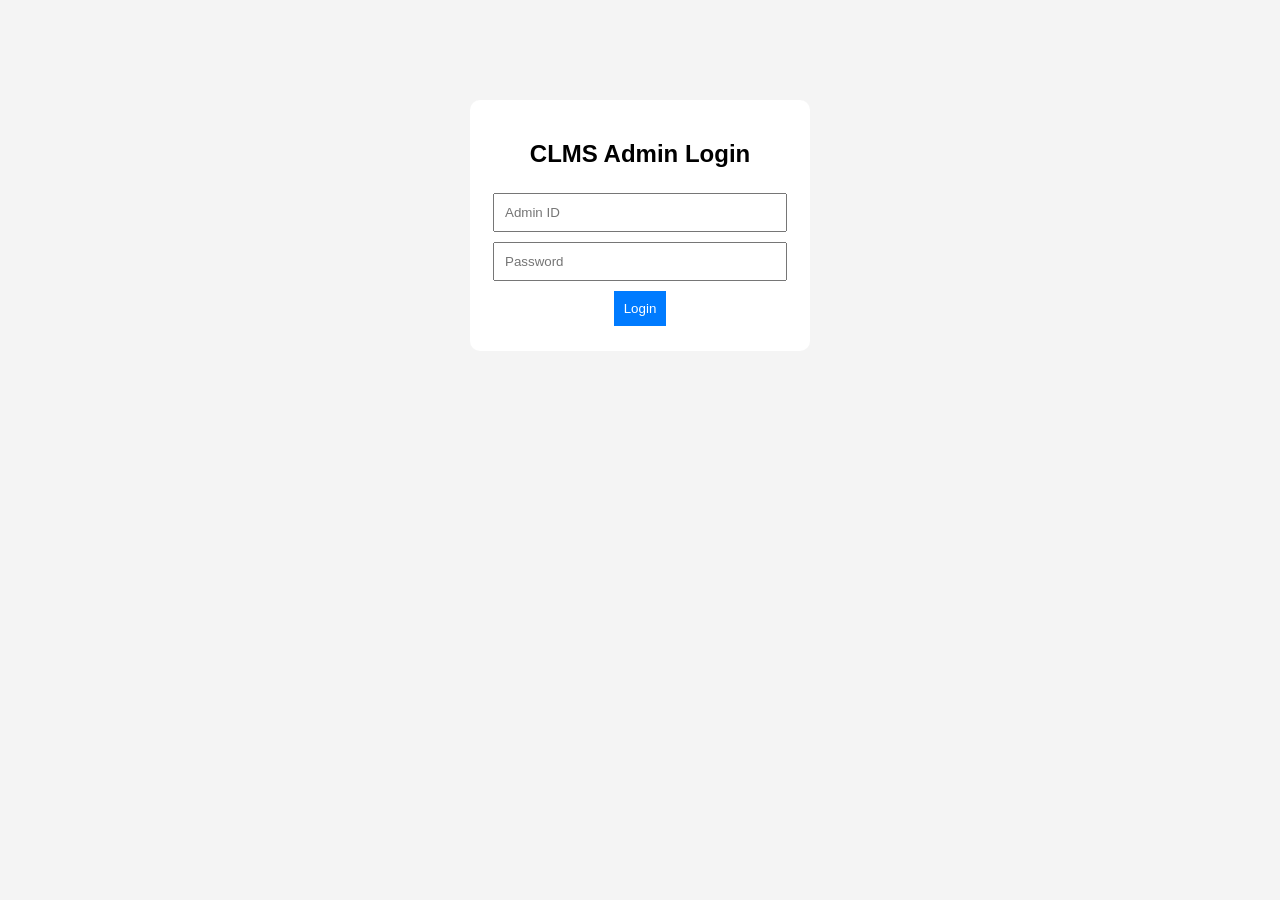
<file: index.html>
<!DOCTYPE html>
<html lang="en">
<head>
  <meta charset="UTF-8">
  <meta name="viewport" content="width=device-width, initial-scale=1.0">
  <title>CLMS</title>
  <link rel="stylesheet" href="style.css">
</head>
<body>

<!-- LOGIN SCREEN -->
<div id="loginPage" class="center">
  <h2>CLMS Admin Login</h2>
  <input type="text" id="adminId" placeholder="Admin ID">
  <input type="password" id="adminPass" placeholder="Password">
  <button onclick="login()">Login</button>
</div>

<!-- MAIN APP -->
<div id="app" class="hidden">

  <header>
    <h2>College Library Management System</h2>
    <button onclick="logout()">Logout</button>
  </header>

  <nav>
    <button onclick="showTab('students')">Students</button>
    <button onclick="showTab('books')">Books</button>
    <button onclick="showTab('issue')">Issue Book</button>
  </nav>

  <!-- STUDENTS -->
  <section id="students" class="tab">
    <h3>Students</h3>

    <input id="sName" placeholder="Full Name">
    <input id="sRoll" placeholder="Roll Number">
    <button onclick="addStudent()">Add Student</button>

    <input id="searchStudent" onkeyup="renderStudents()" placeholder="Search Roll Number">

    <div id="studentList"></div>
  </section>

  <!-- BOOKS -->
  <section id="books" class="tab hidden">
    <h3>Books</h3>

    <input id="bName" placeholder="Book Name">
    <input id="bAuthor" placeholder="Author">
    <button onclick="addBook()">Add Book</button>

    <div id="bookList"></div>
  </section>

  <!-- ISSUE -->
  <section id="issue" class="tab hidden">
    <h3>Issue Book</h3>

    <select id="selectStudent"></select>
    <select id="selectBook"></select>
    <input type="date" id="issueDate">

    <button onclick="issueBook()">Issue</button>

    <div id="issueList"></div>
  </section>

</div>

<script src="script.js"></script>
</body>
</html>
</file>
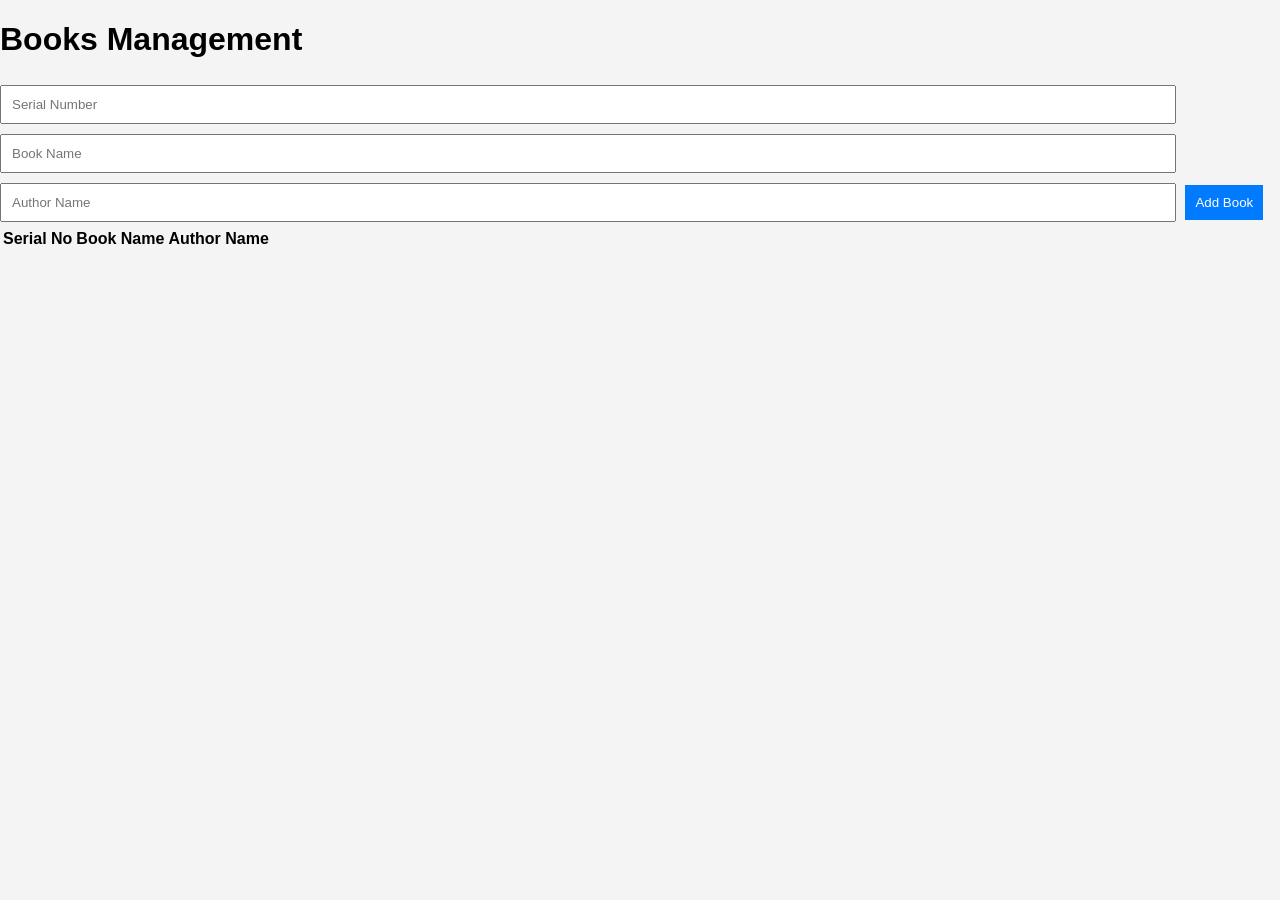
<file: books.html>
<!DOCTYPE html>
<html lang="en">
<head>
  <meta charset="UTF-8">
  <meta name="viewport" content="width=device-width, initial-scale=1.0">
  <title>Books</title>
  <link rel="stylesheet" href="style.css">
</head>
<body>

<div class="books-page">

<h1>Books Management</h1>

<input type="text" id="serialNumber" placeholder="Serial Number">
<input type="text" id="bookName" placeholder="Book Name">
<input type="text" id="authorName" placeholder="Author Name">

<button onclick="addBook()">Add Book</button>

<table>
  <thead>
    <tr>
      <th>Serial No</th>
      <th>Book Name</th>
      <th>Author Name</th>
    </tr>
  </thead>

  <tbody id="booksTable"></tbody>
</table>

</div>

<script src="books.js"></script>

</body>
</html>
</file>
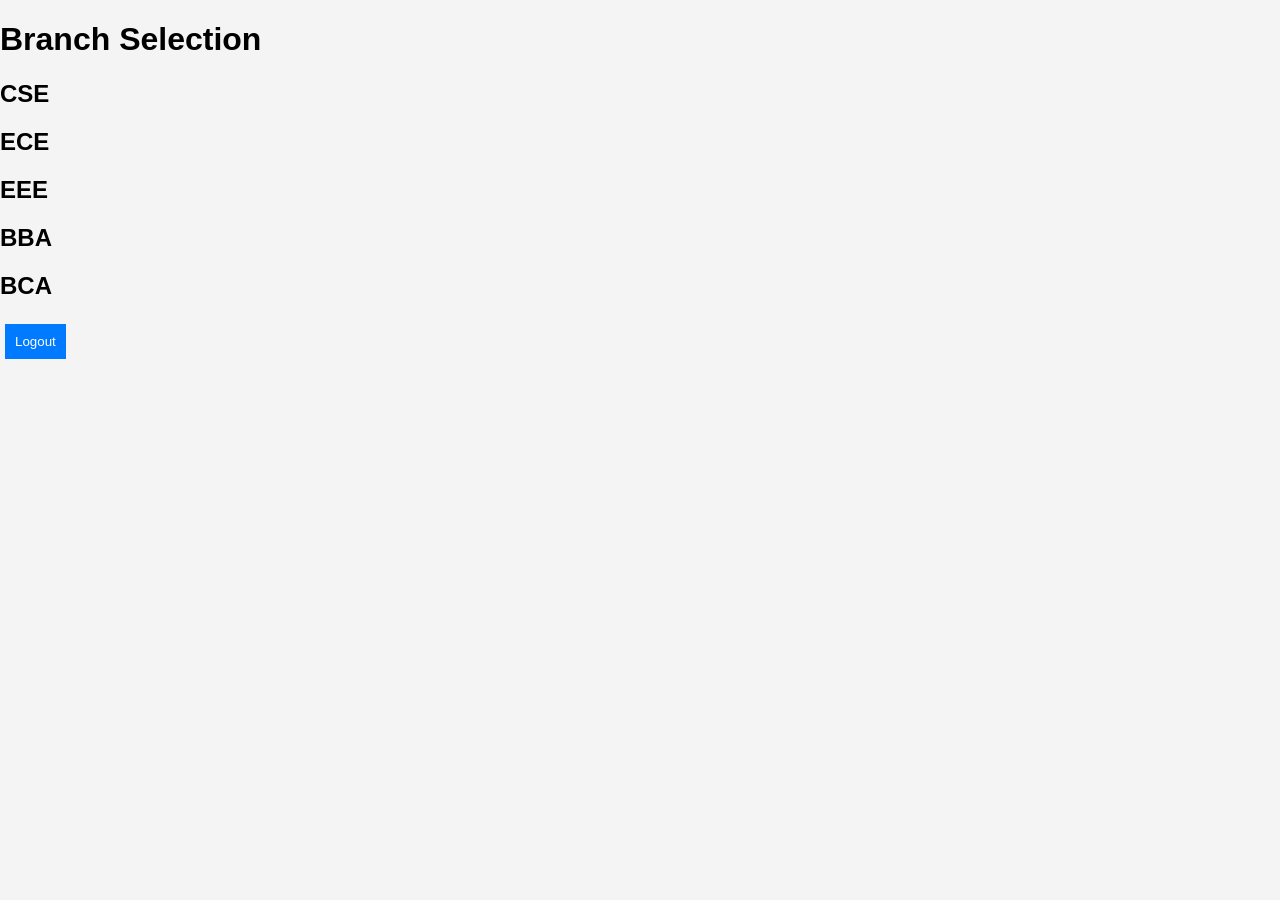
<file: dashboard.html>
<!DOCTYPE html>
<html lang="en">
<head>
  <meta charset="UTF-8">
  <meta name="viewport" content="width=device-width, initial-scale=1.0">
  <title>Dashboard</title>
  <link rel="stylesheet" href="style.css">
</head>
<body>

<div class="dashboard">

  <h1>Branch Selection</h1>

  <div id="branchContainer"></div>

  <button onclick="logout()">Logout</button>

</div>

<script src="dashboard.js"></script>

</body>
</html>
</file>
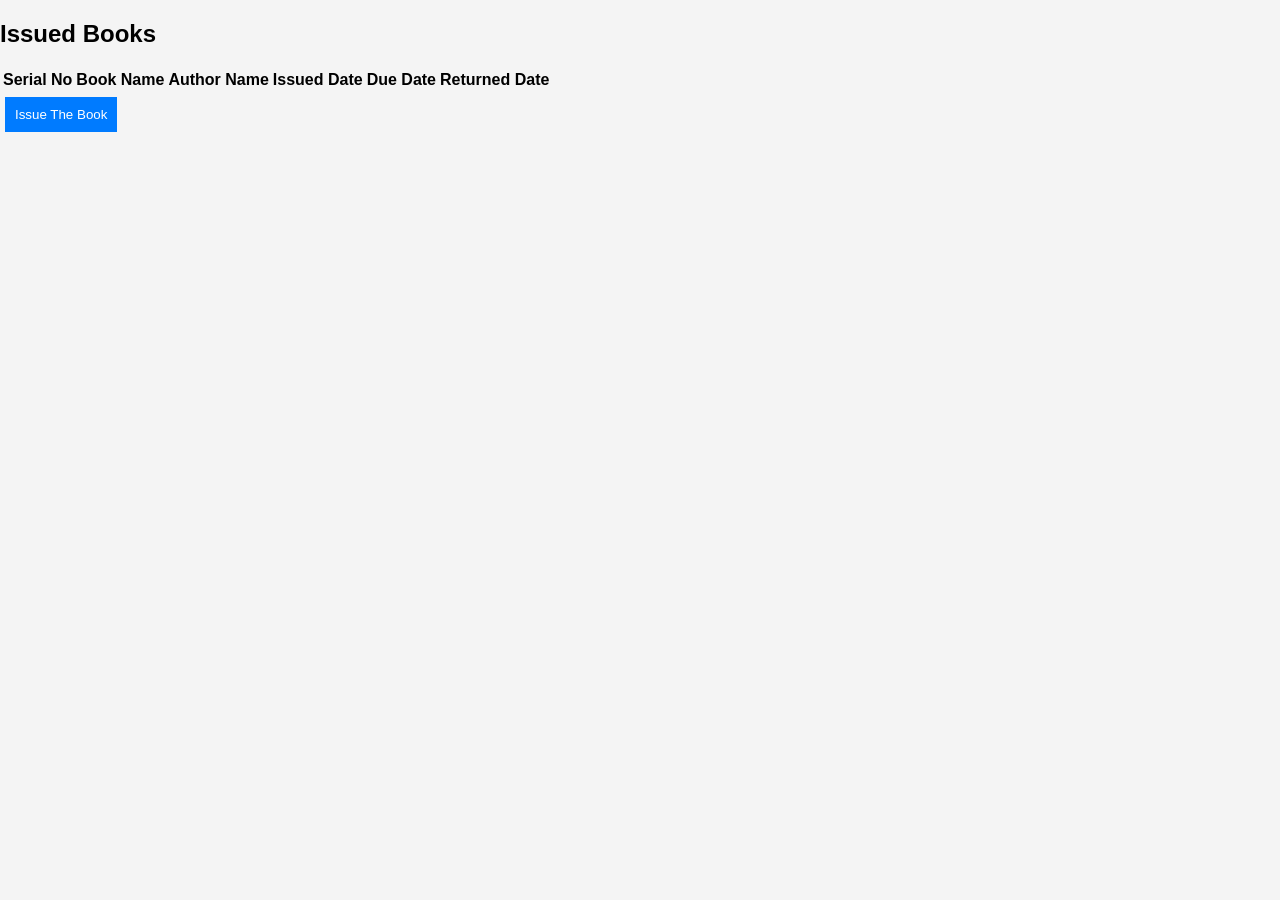
<file: profile.html>
<!DOCTYPE html>
<html lang="en">
<head>
  <meta charset="UTF-8">
  <meta name="viewport" content="width=device-width, initial-scale=1.0">
  <title>Student Profile</title>
  <link rel="stylesheet" href="style.css">
</head>
<body>

<div class="profile-container">

  <div id="studentProfile"></div>

  <h2>Issued Books</h2>

  <table>
    <thead>
      <tr>
        <th>Serial No</th>
        <th>Book Name</th>
        <th>Author Name</th>
        <th>Issued Date</th>
        <th>Due Date</th>
        <th>Returned Date</th>
      </tr>
    </thead>

    <tbody id="issuedBooksTable"></tbody>
  </table>

  <button onclick="showIssueForm()">Issue The Book</button>

  <div id="issueForm"></div>

</div>

<script src="profile.js"></script>

</body>
</html>
</file>
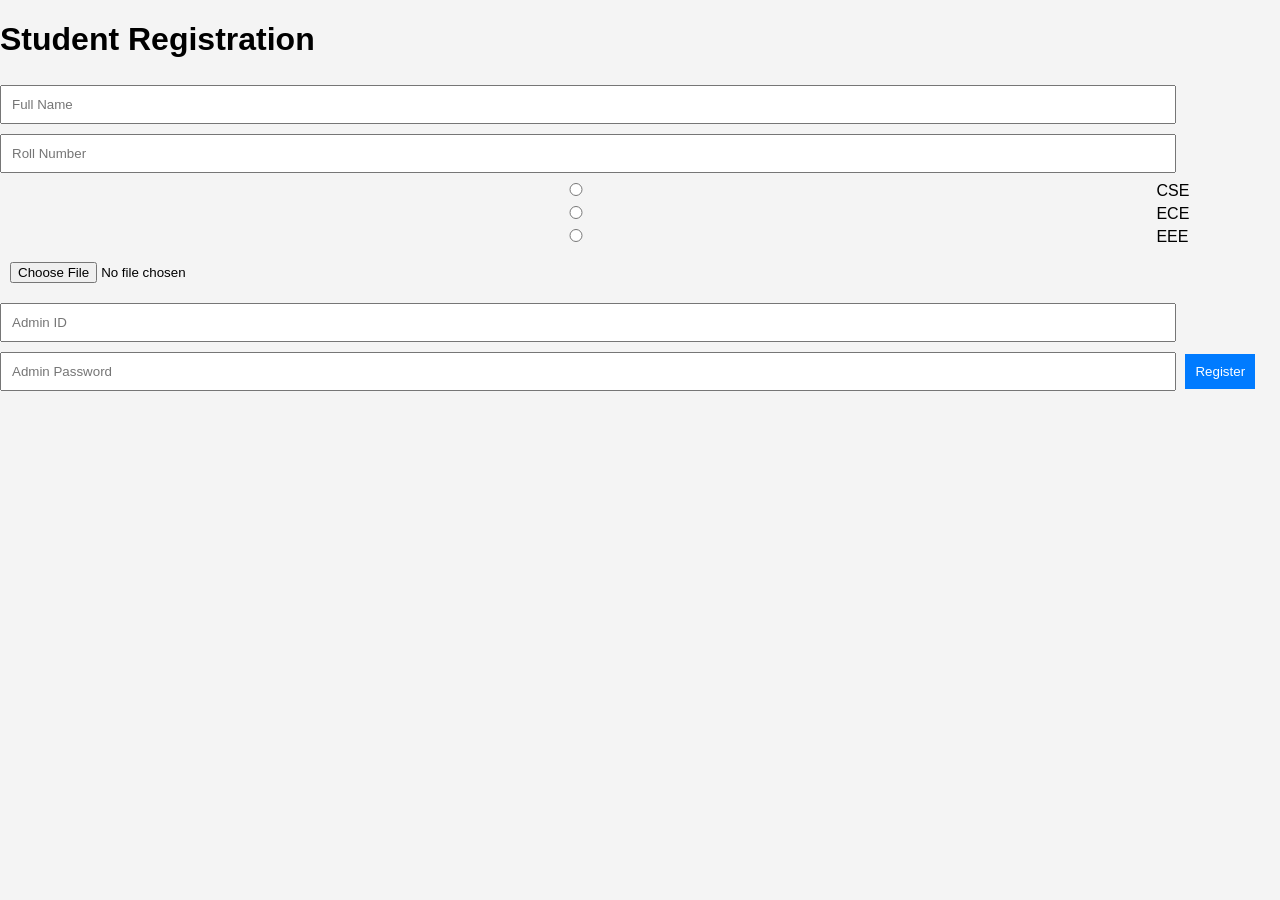
<file: register.html>
<!DOCTYPE html>
<html lang="en">
<head>
  <meta charset="UTF-8">
  <meta name="viewport" content="width=device-width, initial-scale=1.0">
  <title>Student Registration</title>
  <link rel="stylesheet" href="style.css">
</head>
<body>

<div class="register-box">

<h1>Student Registration</h1>

<input type="text" id="fullName" placeholder="Full Name">

<input type="text" id="rollNumber" placeholder="Roll Number">

<div class="branch-box">
  <label><input type="radio" name="branch" value="CSE"> CSE</label>
  <label><input type="radio" name="branch" value="ECE"> ECE</label>
  <label><input type="radio" name="branch" value="EEE"> EEE</label>
</div>

<input type="file" id="photo">

<input type="text" id="adminId" placeholder="Admin ID">

<input type="password" id="adminPassword" placeholder="Admin Password">

<button onclick="registerStudent()">Register</button>

</div>

<script src="storage.js"></script>
<script src="register.js"></script>

</body>
</html>
</file>
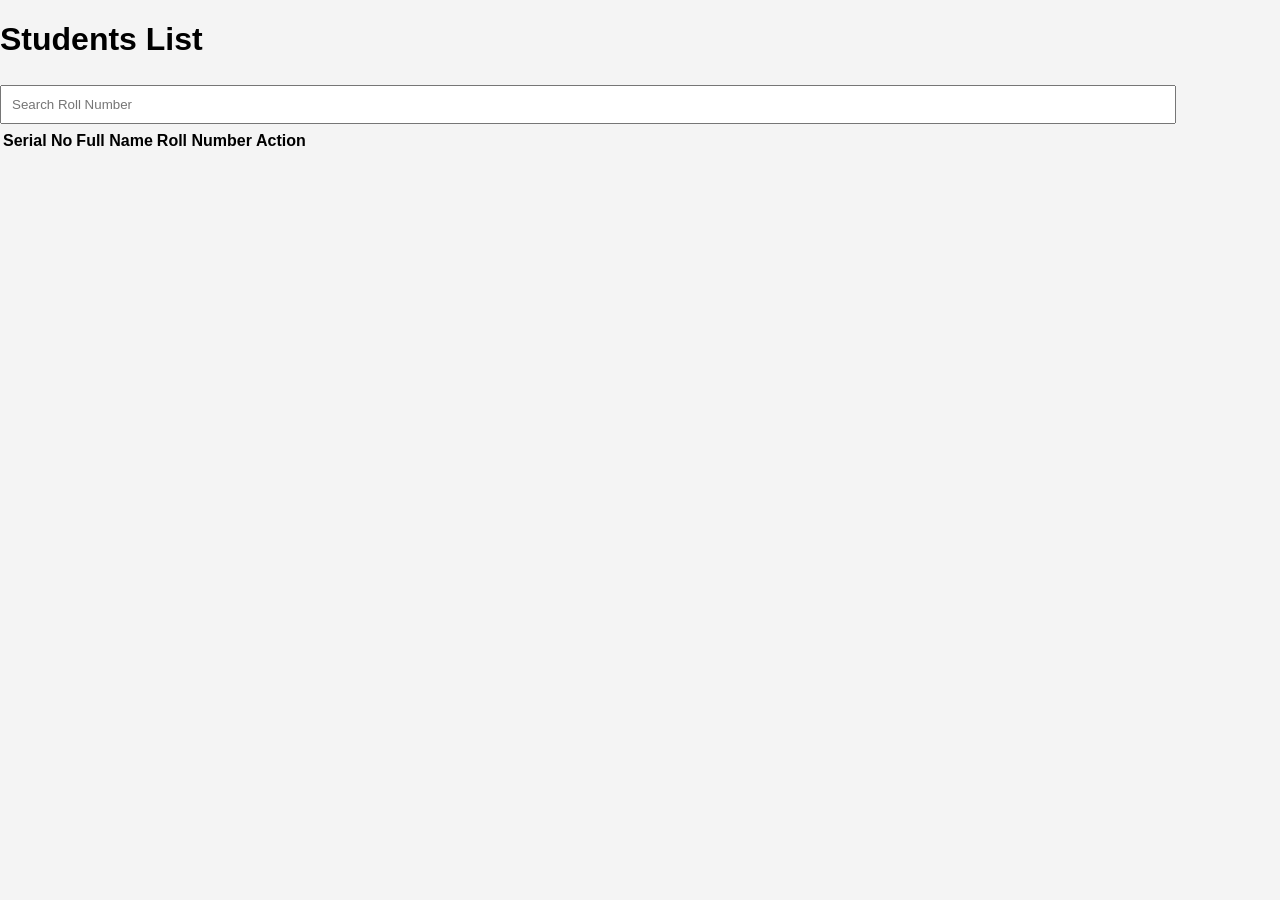
<file: students.html>
<!DOCTYPE html>
<html lang="en">
<head>
  <meta charset="UTF-8">
  <meta name="viewport" content="width=device-width, initial-scale=1.0">
  <title>Students</title>
  <link rel="stylesheet" href="style.css">
</head>
<body>

<div class="students-page">

<h1>Students List</h1>

<input type="text" id="searchInput" placeholder="Search Roll Number" onkeyup="searchStudent()">

<table>
  <thead>
    <tr>
      <th>Serial No</th>
      <th>Full Name</th>
      <th>Roll Number</th>
      <th>Action</th>
    </tr>
  </thead>

  <tbody id="studentsTableBody"></tbody>
</table>

</div>

<script src="students.js"></script>

</body>
</html>
</file>
<file: style.css>
body {
  font-family: Arial;
  margin: 0;
  background: #f4f4f4;
}

.center {
  width: 300px;
  margin: 100px auto;
  text-align: center;
  background: white;
  padding: 20px;
  border-radius: 10px;
}

input, select {
  width: 90%;
  padding: 10px;
  margin: 5px 0;
}

button {
  padding: 10px;
  background: #007bff;
  color: white;
  border: none;
  cursor: pointer;
  margin: 5px;
}

header {
  background: #333;
  color: white;
  padding: 10px;
  display: flex;
  justify-content: space-between;
}

nav {
  background: #444;
  padding: 10px;
}

nav button {
  background: #666;
}

.tab {
  padding: 20px;
}

.hidden {
  display: none;
}

.card {
  background: white;
  padding: 10px;
  margin: 5px 0;
  border-radius: 5px;
}
</file>
